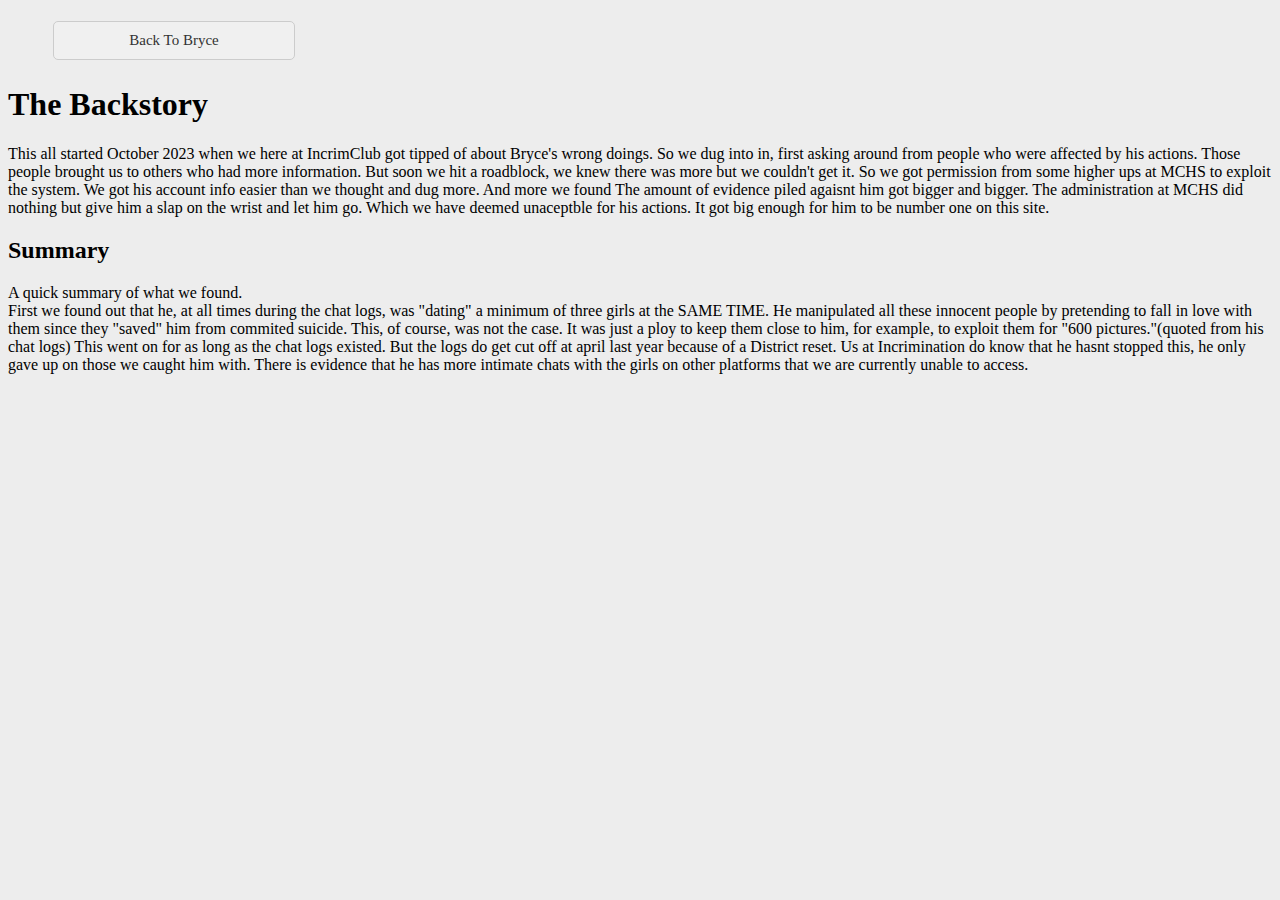
<file: people/bryce/pages/backstory.html>
<!DOCTYPE html>
<html lang="en">
  <head>
    <meta charset="UTF-8" />
    <meta name="viewport" content="width=device-width, initial-scale=1.0" />
    <title>Unnamed</title>
    <style>
      body{
      background-color: #ededed;
    }
      #fileContent {
        max-width: 100%;
        overflow-x: auto;
        white-space: pre-line;
        word-wrap: break-word;
      }
      li {
  list-style: none;
  margin-bottom: 10px;
}

a {
  display: inline-block;
  width: 200px;
  text-align: center;
  padding: 10px 20px;
  margin: 5px;
  background-color: #f0f0f0;
  border: 1px solid #cccccc;
  text-decoration: none;
  color: #333333;
  border-radius: 5px;
  transition: all 0.3s ease;
  font-size: 15px;
}

a:hover {
  background-color: #e0e0e0;
  color: #555555;
}
    </style>
  </head>
  <body>
    <ul class="pages">
      <li><a href="https://incrimclub.github.io/people/bryce/pages/bryce.html">Back To Bryce</a></li>
    </ul>
    <h1>
      The Backstory
    </h1>
    This all started October 2023 when we here at IncrimClub got tipped of about Bryce's wrong doings. 
    So we dug into in, first asking around from people who were affected by his actions. 
    Those people brought us to others who had more information.
    But soon we hit a roadblock, we knew there was more but we couldn't get it.
    So we got permission from some higher ups at MCHS to exploit the system.
    We got his account info easier than we thought and dug more. And more we found
    The amount of evidence piled agaisnt him got bigger and bigger. 
    The administration at MCHS did nothing but give him a slap on the wrist and let him go. Which we have deemed unaceptble for his actions.
    It got big enough for him to be number one on this site.
    <h2>
      Summary
    </h2>
    A quick summary of what we found.
    <br>
    First we found out that he, at all times during the chat logs, was "dating" a minimum of three girls at the SAME TIME.
    He manipulated all these innocent people by pretending to fall in love with them since they "saved" him from commited suicide.
    This, of course, was not the case. 
    It was just a ploy to keep them close to him, for example, to exploit them for "600 pictures."(quoted from his chat logs)
    This went on for as long as the chat logs existed. But the logs do get cut off at april last year because of a District reset.
    Us at Incrimination do know that he hasnt stopped this, he only gave up on those we caught him with.
    There is evidence that he has more intimate chats with the girls on other platforms that we are currently unable to access.
    
  </body>
</html>
</file>
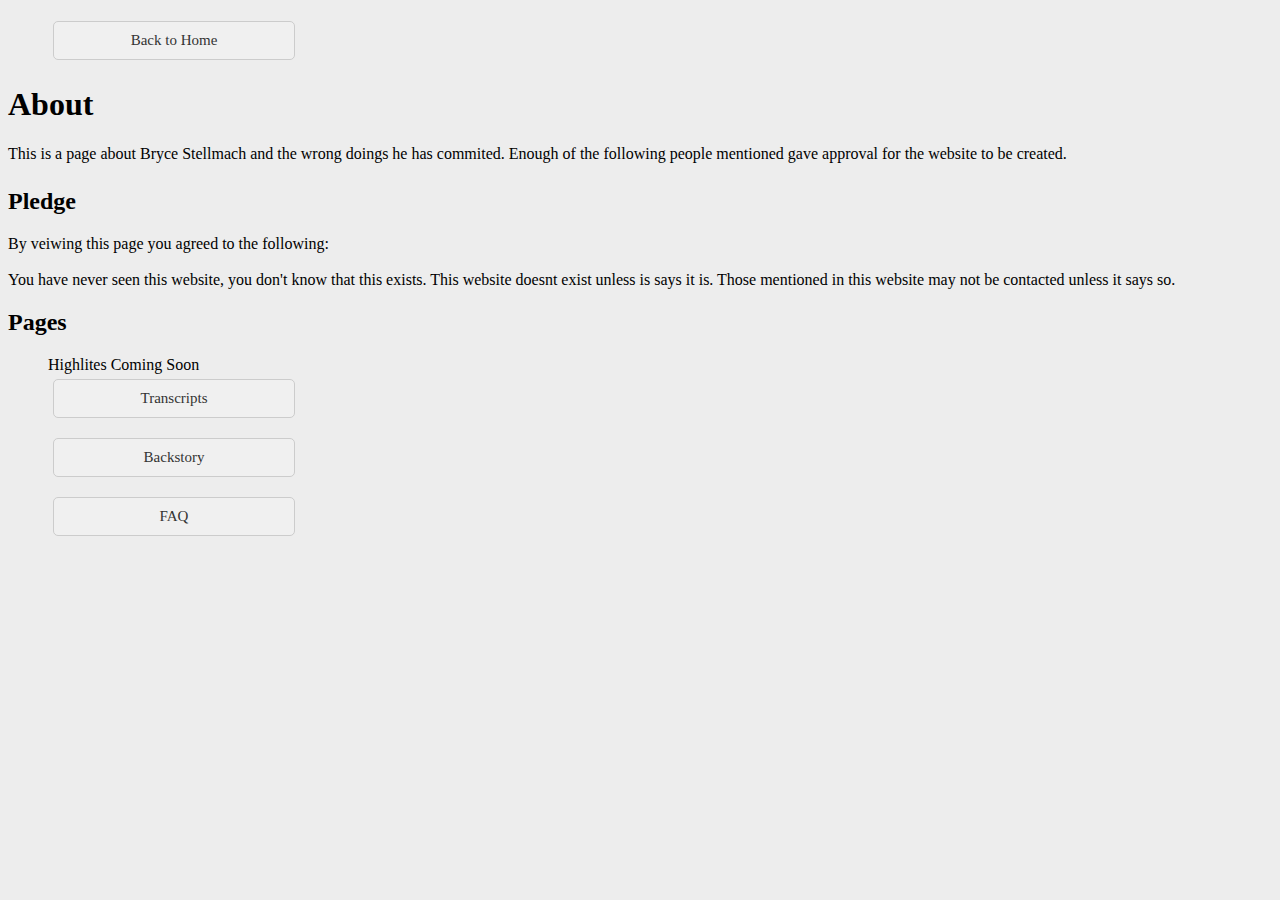
<file: people/bryce/pages/bryce.html>
<!DOCTYPE html>
<html lang="en">
<head>
    <meta charset="UTF-8">
    <meta name="viewport" content="width=device-width, initial-scale=1.0">
    <title>Unnamed</title>
    <link rel="stylesheet" href="pages.css">
  <style>
    body{
      background-color: #ededed;
    }
    pledge{
      display: block;
      margin-top: 25px;
    }
  </style>
</head>
<body>
  <ul class="pages">
      <li><a href="https://incrimclub.github.io/people.html">Back to Home</a></li>
    </ul>
    <h1>About</h1>
        <ex>
          This is a page about Bryce Stellmach and the wrong doings he has commited. Enough of the following people mentioned gave approval for the website to be created.
        </ex>
  <br>
  <pledge>
    <h2>
      Pledge
    </h2>
  By veiwing this page you agreed to the following:
    <br>
    <br>
  You have never seen this website, you don't know that this exists. This website doesnt exist unless is says it is. Those mentioned in this website may not be contacted unless it says so.
  </pledge>
    <h2>Pages</h2>
    <ul class="pages">
      Highlites Coming Soon
        <li><a href="https://incrimclub.github.io/people/bryce/transcripts/transcripts.html">Transcripts</a></li>
        <li><a href="backstory.html">Backstory</a></li>
        <li><a href="faq.html">FAQ</a></li>
    </ul>
</body>
</html>
</file>
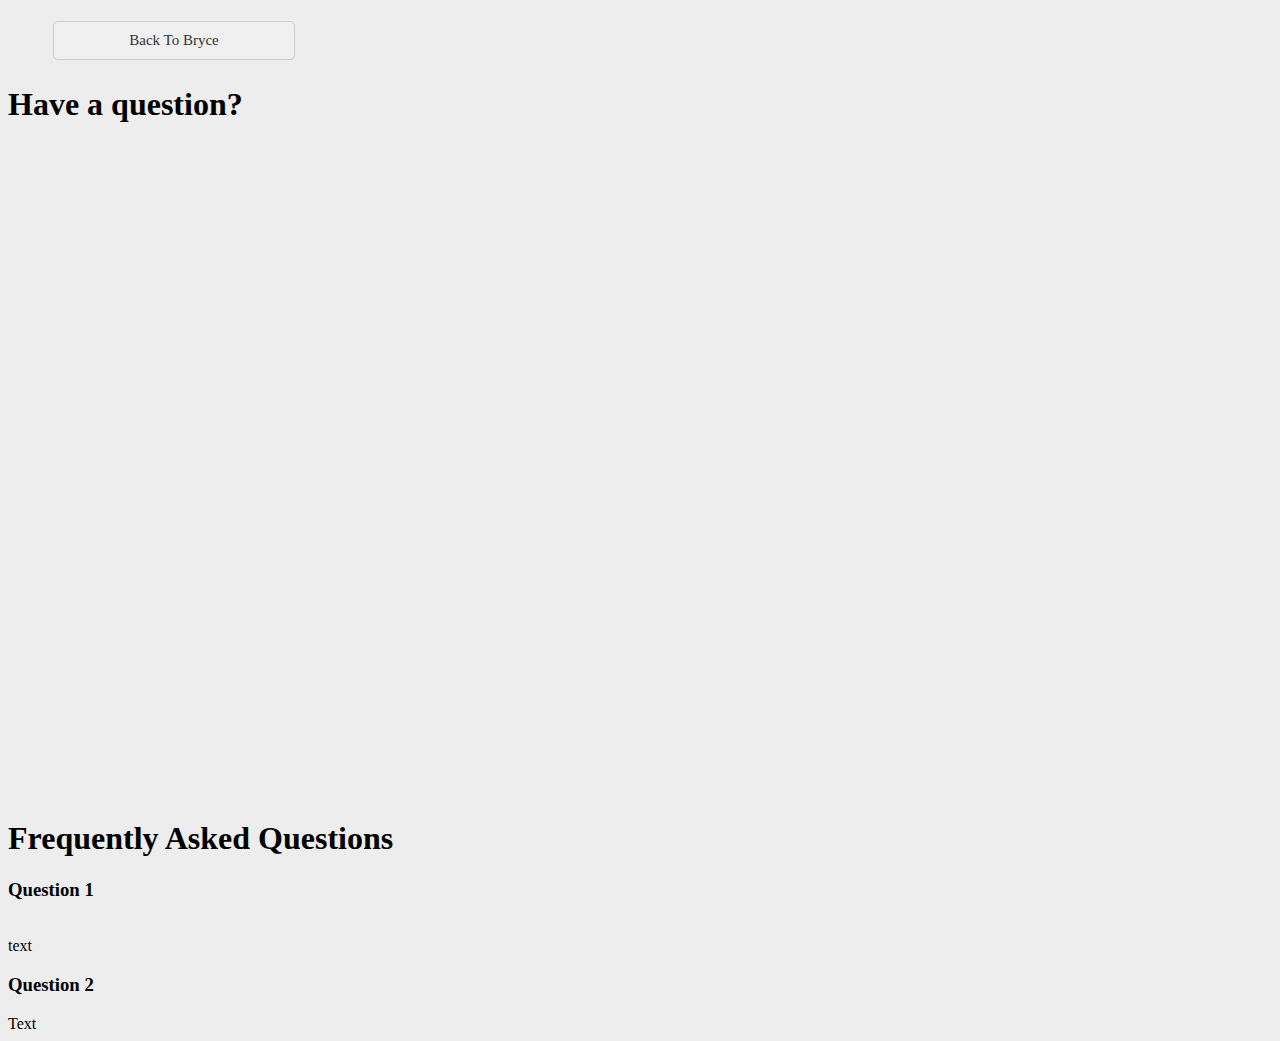
<file: people/bryce/pages/faq.html>
<!DOCTYPE html>
<html lang="en">
  <head>
    <meta charset="UTF-8" />
    <meta name="viewport" content="width=device-width, initial-scale=1.0" />
    <title>Unnamed</title>
    <style>
      body{
      background-color: #ededed;
    }
      #fileContent {
        max-width: 100%;
        overflow-x: auto;
        white-space: pre-line;
        word-wrap: break-word;
      }
      li {
  list-style: none;
  margin-bottom: 10px;
}

a {
  display: inline-block;
  width: 200px;
  text-align: center;
  padding: 10px 20px;
  margin: 5px;
  background-color: #f0f0f0;
  border: 1px solid #cccccc;
  text-decoration: none;
  color: #333333;
  border-radius: 5px;
  transition: all 0.3s ease;
  font-size: 15px;
}

a:hover {
  background-color: #e0e0e0;
  color: #555555;
}
iframe {
    width: 90vw;
    height: 650px;
    border: none;
}
    </style>
  </head>
  <body>
    <ul class="pages">
      <li><a href="https://incrimclub.github.io/people/bryce/pages/bryce.html">Back To Bryce</a></li>
    </ul>
    <h1> Have a question?</h1>
    <iframe src="https://docs.google.com/forms/d/e/1FAIpQLSeAdlPlVWBmvOoIUhVUPJvMxWP0jDTiQ9dpMskymwe8sqSA2A/viewform?embedded=true" height="600" frameborder="0" marginheight="0" marginwidth="0">Loading…</iframe>    <h2>
    <h1>
    Frequently Asked Questions
    </h1>
    <h3>
    Question 1
    </h3>
    <br>
    text
    <h3>
    Question 2  
    </h3>
    Text
   <br>
  </body>
</html>
</file>
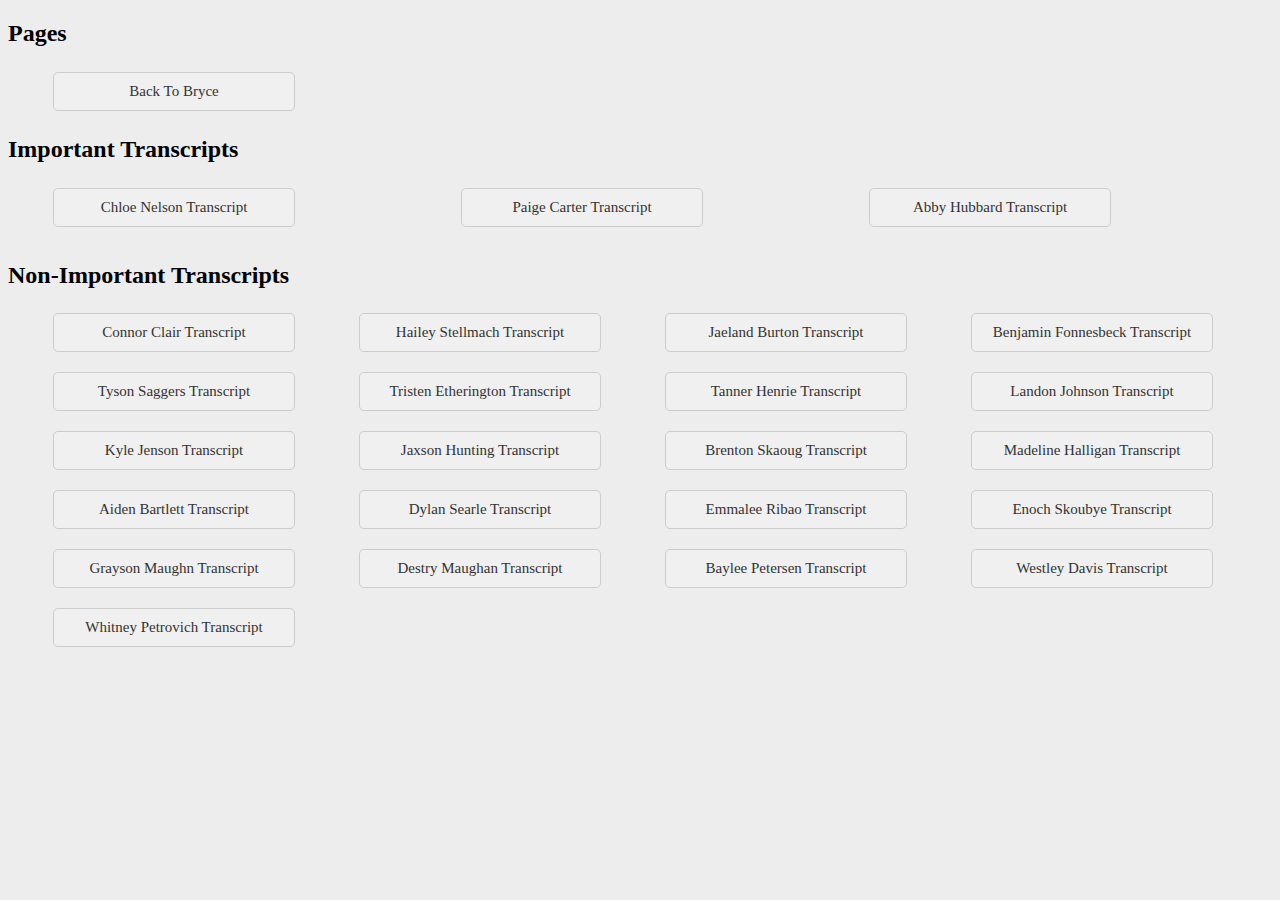
<file: people/bryce/transcripts/transcripts.html>
<!DOCTYPE html>
<html lang="en">
  <head>
    <meta charset="UTF-8" />
    <meta name="viewport" content="width=device-width, initial-scale=1.0" />
    <title>Unnamed</title>
    <style>
      body{
      background-color: #ededed;
    }
      #fileContent {
    	width: 100%; /* Adjust width to fit the screen */
    	overflow-x: auto;
    	overflow: break-word;
    	font-size: 1.5vw; /* Adjust font size relative to viewport width */
	}	
	@media (max-width: 1000px) {
		#fileContent {
    		width: 100%; /* Adjust width to fit the screen */
    		overflow-x: auto;
    		overflow: break-word;
    		font-size: 3.5vw; /* Adjust font size relative to viewport width */
		}
	}

      li {
        list-style: none;
        margin-bottom: 10px;
      }

       a {
        display: inline-block;
        width: 200px;
        text-align: center;
        padding: 10px 20px;
        margin: 5px;
        background-color: #f0f0f0;
        border: 1px solid #cccccc;
        text-decoration: none;
        color: #333333;
        border-radius: 5px;
        transition: all 0.3s ease;
        font-size: 15px;
      }

      a:hover {
        background-color: #e0e0e0;
        color: #555555;
      }

      /* Add flexbox styling */
      #importantFiles,
      #nonImportantFiles {
        display: flex;
        flex-wrap: wrap;
      }

      #importantFiles li,
      #nonImportantFiles li {
        flex: 1 0 200px; /* Adjust this value as needed */
      }
    </style>
  </head>
  <body>
    <h2>Pages</h2>
    <ul class="pages">
      <li>
        <a href="https://incrimclub.github.io/people/bryce/pages/bryce.html"
          >Back To Bryce</a
        >
      </li>
    </ul>

    <h2>Important Transcripts</h2>
    <ul id="importantFiles">
      <li>
        <a href="#" onclick="loadFile('Chloe Nelson-transcript-decoded.txt')"
          >Chloe Nelson Transcript</a
        >
      </li>
      <li>
        <a href="#" onclick="loadFile('paige carter-transcript-decoded.txt')"
          >Paige Carter Transcript</a
        >
      </li>
      <li>
        <a href="#" onclick="loadFile('Abbey Hubbard-transcript-decoded.txt')"
          >Abby Hubbard Transcript</a
        >
      </li>

      <!-- Add more important file links as needed -->
    </ul>

    <h2>Non-Important Transcripts</h2>
    <ul id="nonImportantFiles">
      <li>
        <a href="#" onclick="loadFile('Connor Clair-transcript-decoded.txt')"
          >Connor Clair Transcript</a
        >
      </li>
      <li>
        <a
          href="#"
          onclick="loadFile('hailey stellmach-transcript-decoded.txt')"
          >Hailey Stellmach Transcript</a
        >
      </li>
      <li>
        <a href="#" onclick="loadFile('Jaeland Burton-transcript-decoded.txt')"
          >Jaeland Burton Transcript</a
        >
      </li>
      <li>
        <a
          href="#"
          onclick="loadFile('Benjamin Fonnesbeck-transcript-decoded.txt')"
          >Benjamin Fonnesbeck Transcript</a
        >
      </li>
      <li>
        <a href="#" onclick="loadFile('tyson saggers-transcript-decoded.txt')"
          >Tyson Saggers Transcript</a
        >
      </li>
      <li>
        <a
          href="#"
          onclick="loadFile('Tristen Etherington-transcript-decoded.txt')"
          >Tristen Etherington Transcript</a
        >
      </li>
      <li>
        <a href="#" onclick="loadFile('Tanner Henrie-transcript-decoded.txt')"
          >Tanner Henrie Transcript</a
        >
      </li>
      <li>
        <a href="#" onclick="loadFile('Landon Johnson-transcript-decoded.txt')"
          >Landon Johnson Transcript</a
        >
      </li>
      <li>
        <a href="#" onclick="loadFile('kyle jenson-transcript-decoded.txt')"
          >Kyle Jenson Transcript</a
        >
      </li>
      <li>
        <a href="#" onclick="loadFile('jaxson hunting -transcript-decoded.txt')"
          >Jaxson Hunting Transcript</a
        >
      </li>
      <li>
        <a href="#" onclick="loadFile('brenton skaoug-transcript-decoded.txt')"
          >Brenton Skaoug Transcript</a
        >
      </li>
      <li>
        <a
          href="#"
          onclick="loadFile('Madeline Halligan-transcript-decoded.txt')"
          >Madeline Halligan Transcript</a
        >
      </li>
      <li>
        <a href="#" onclick="loadFile('Aiden Bartlett-transcript-decoded.txt')"
          >Aiden Bartlett Transcript</a
        >
      </li>
      <li>
        <a href="#" onclick="loadFile('Dylan Searle-transcript-decoded.txt')"
          >Dylan Searle Transcript</a
        >
      </li>
      <li>
        <a href="#" onclick="loadFile('Emmalee Ribao-transcript-decoded.txt')"
          >Emmalee Ribao Transcript</a
        >
      </li>
      <li>
        <a href="#" onclick="loadFile('Enoch Skoubye-transcript-decoded.txt')"
          >Enoch Skoubye Transcript</a
        >
      </li>
      <li>
        <a href="#" onclick="loadFile('grayson maughn-transcript-decoded.txt')"
          >Grayson Maughn Transcript</a
        >
      </li>
      <li>
        <a href="#" onclick="loadFile('Destry Maughan-transcript-decoded.txt')"
          >Destry Maughan Transcript</a
        >
      </li>
      <li>
        <a href="#" onclick="loadFile('baylee petersen-transcript-decoded.txt')"
          >Baylee Petersen Transcript</a
        >
      </li>
      <li>
        <a href="#" onclick="loadFile('westley davis-transcript-decoded.txt')"
          >Westley Davis Transcript</a
        >
      </li>
      <li>
        <a
          href="#"
          onclick="loadFile('Whitney Petrovich-transcript-decoded.txt')"
          >Whitney Petrovich Transcript</a
        >
      </li>
    </ul>

    <div id="fileContent"></div>

    <script>
      function loadFile(filename) {
        var xhttp = new XMLHttpRequest();
        xhttp.onreadystatechange = function () {
          if (this.readyState == 4 && this.status == 200) {
            var decodedText = decodeURIComponent(escape(this.responseText));
            document.getElementById("fileContent").innerHTML =
              "<pre style='word-wrap: break-word; white-space: pre-wrap;'>" +
              decodedText +
              "</pre>";
          }
        };
        // Update the path to match the actual directory structure
        xhttp.open("GET", filename, true);
        xhttp.send();
      }
    </script>
  </body>
</html>
</file>
<file: people/bryce/pages/pages.css>
li {
  list-style: none;
  margin-bottom: 10px;
}

a {
  display: inline-block;
  width: 200px;
  text-align: center;
  padding: 10px 20px;
  margin: 5px;
  background-color: #f0f0f0;
  border: 1px solid #cccccc;
  text-decoration: none;
  color: #333333;
  border-radius: 5px;
  transition: all 0.3s ease;
  font-size: 15px;
}

a:hover {
  background-color: #e0e0e0;
  color: #555555;
}
</file>
